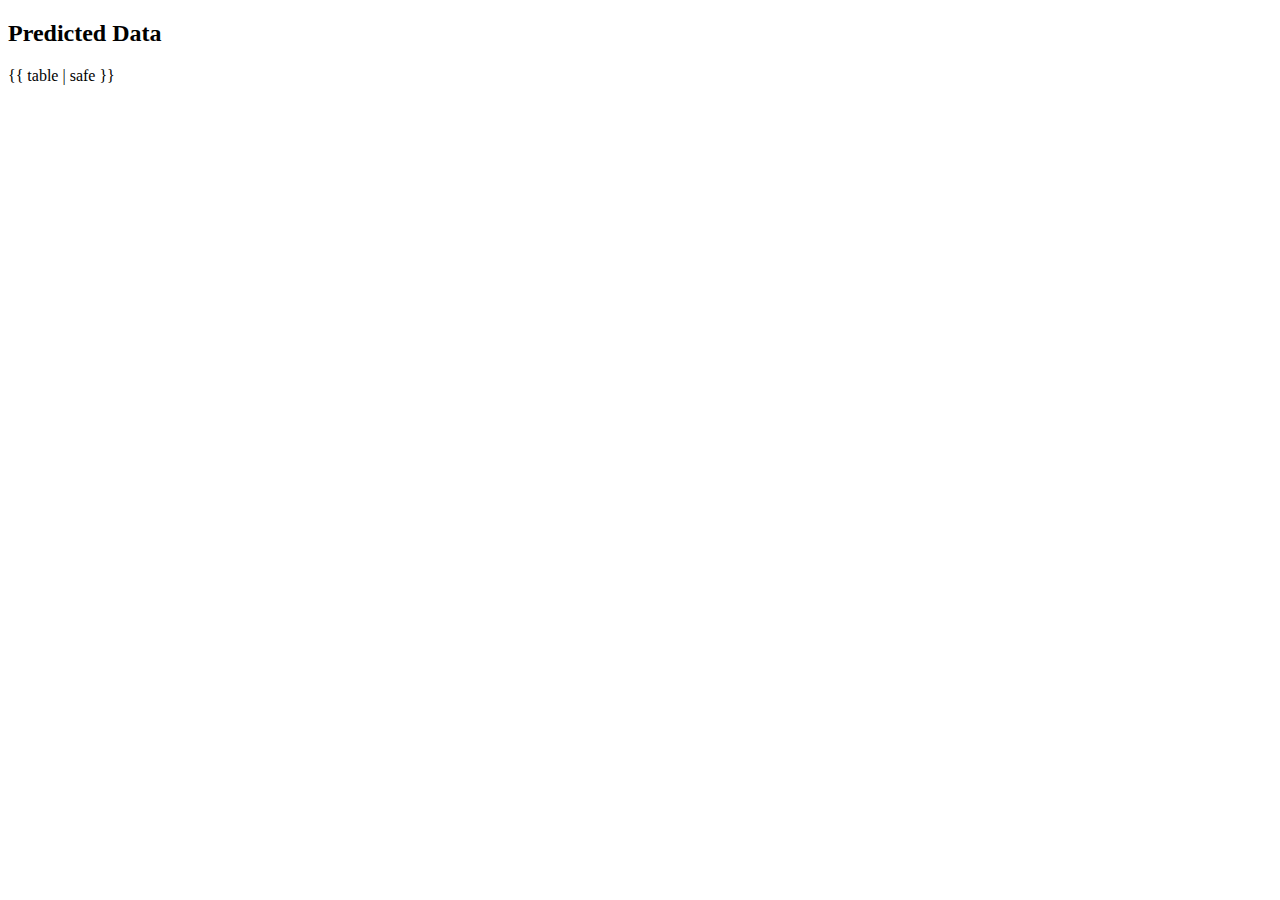
<file: templates/table.html>
<!DOCTYPE html>
<html>
<head>
    <title>Data Table</title>
    <style>
        table {
            border-collapse: collapse;
            width: 100%;
        }
        th, td {
            border: 1px solid black;
            padding: 8px;
            text-align: left;
        }
    </style>
</head>
<body>
    <h2>Predicted Data</h2>
    {{ table | safe }}
</body>
</html>
</file>
